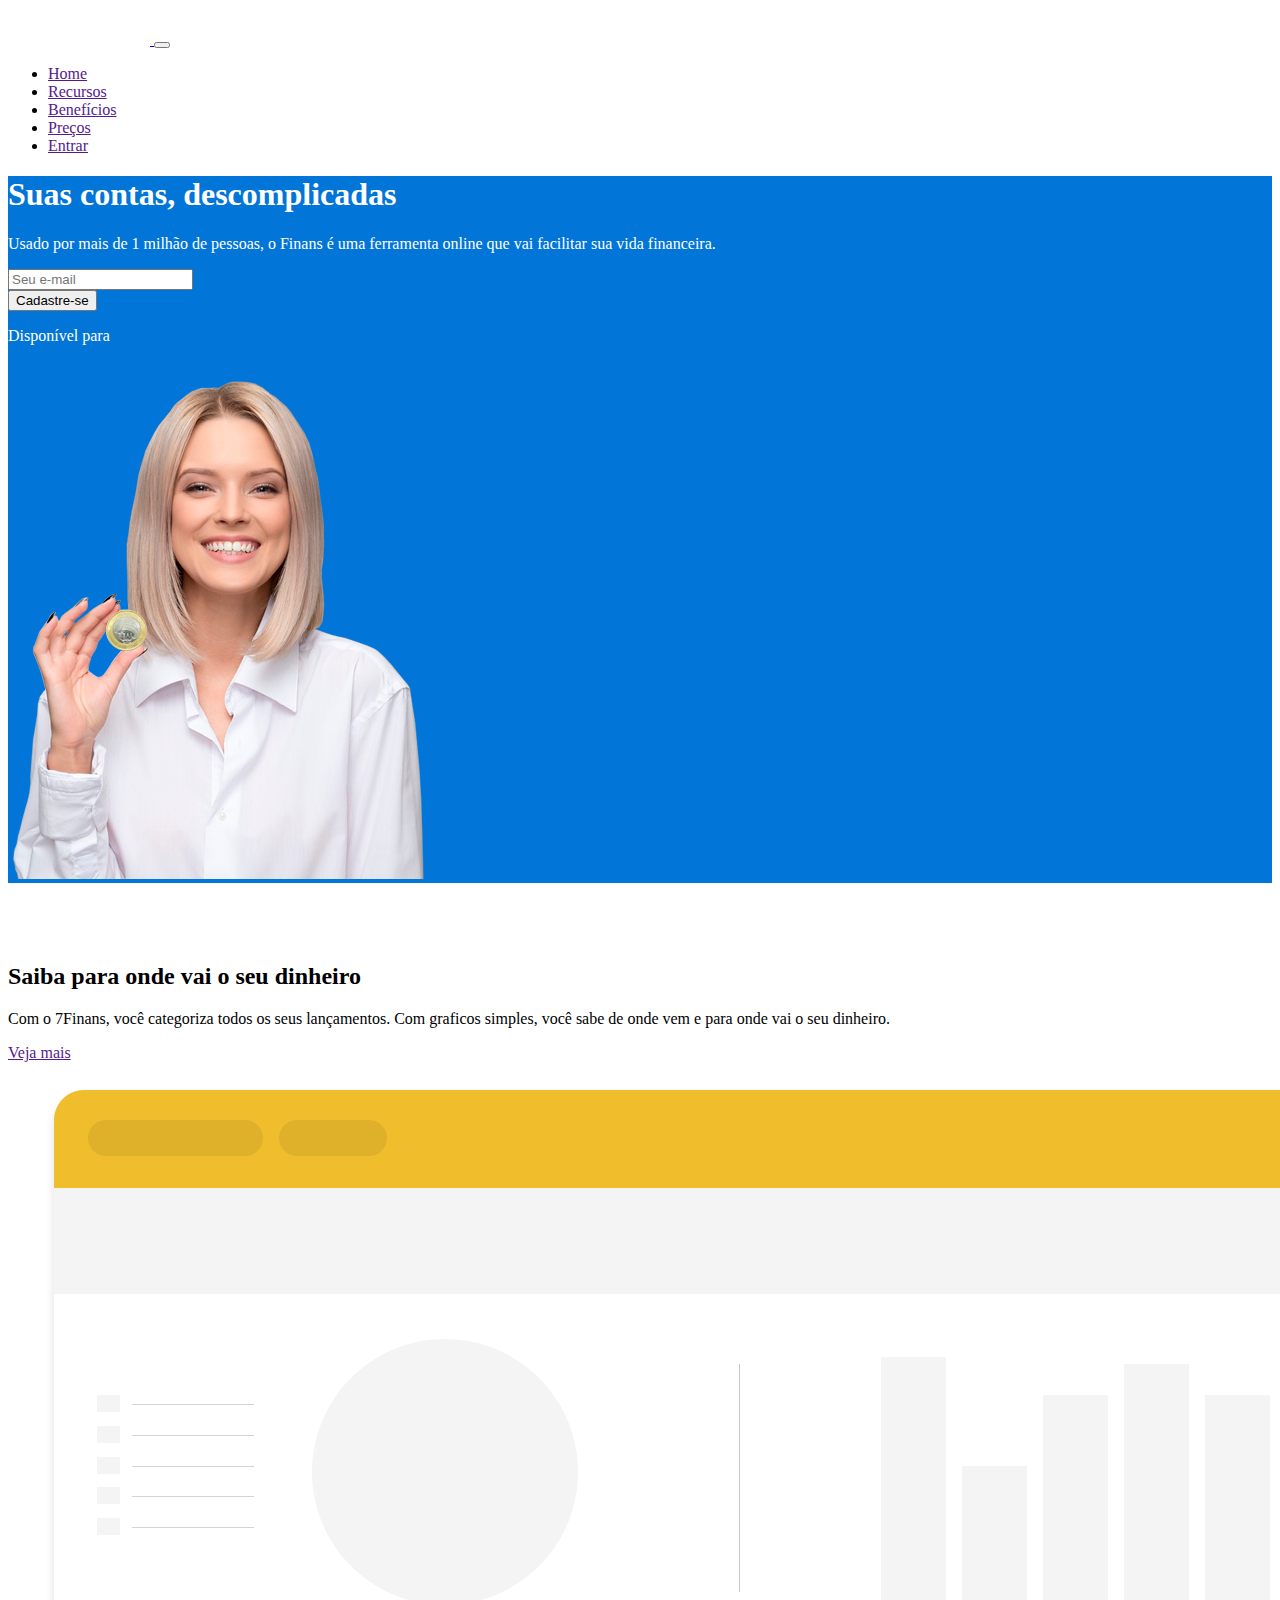
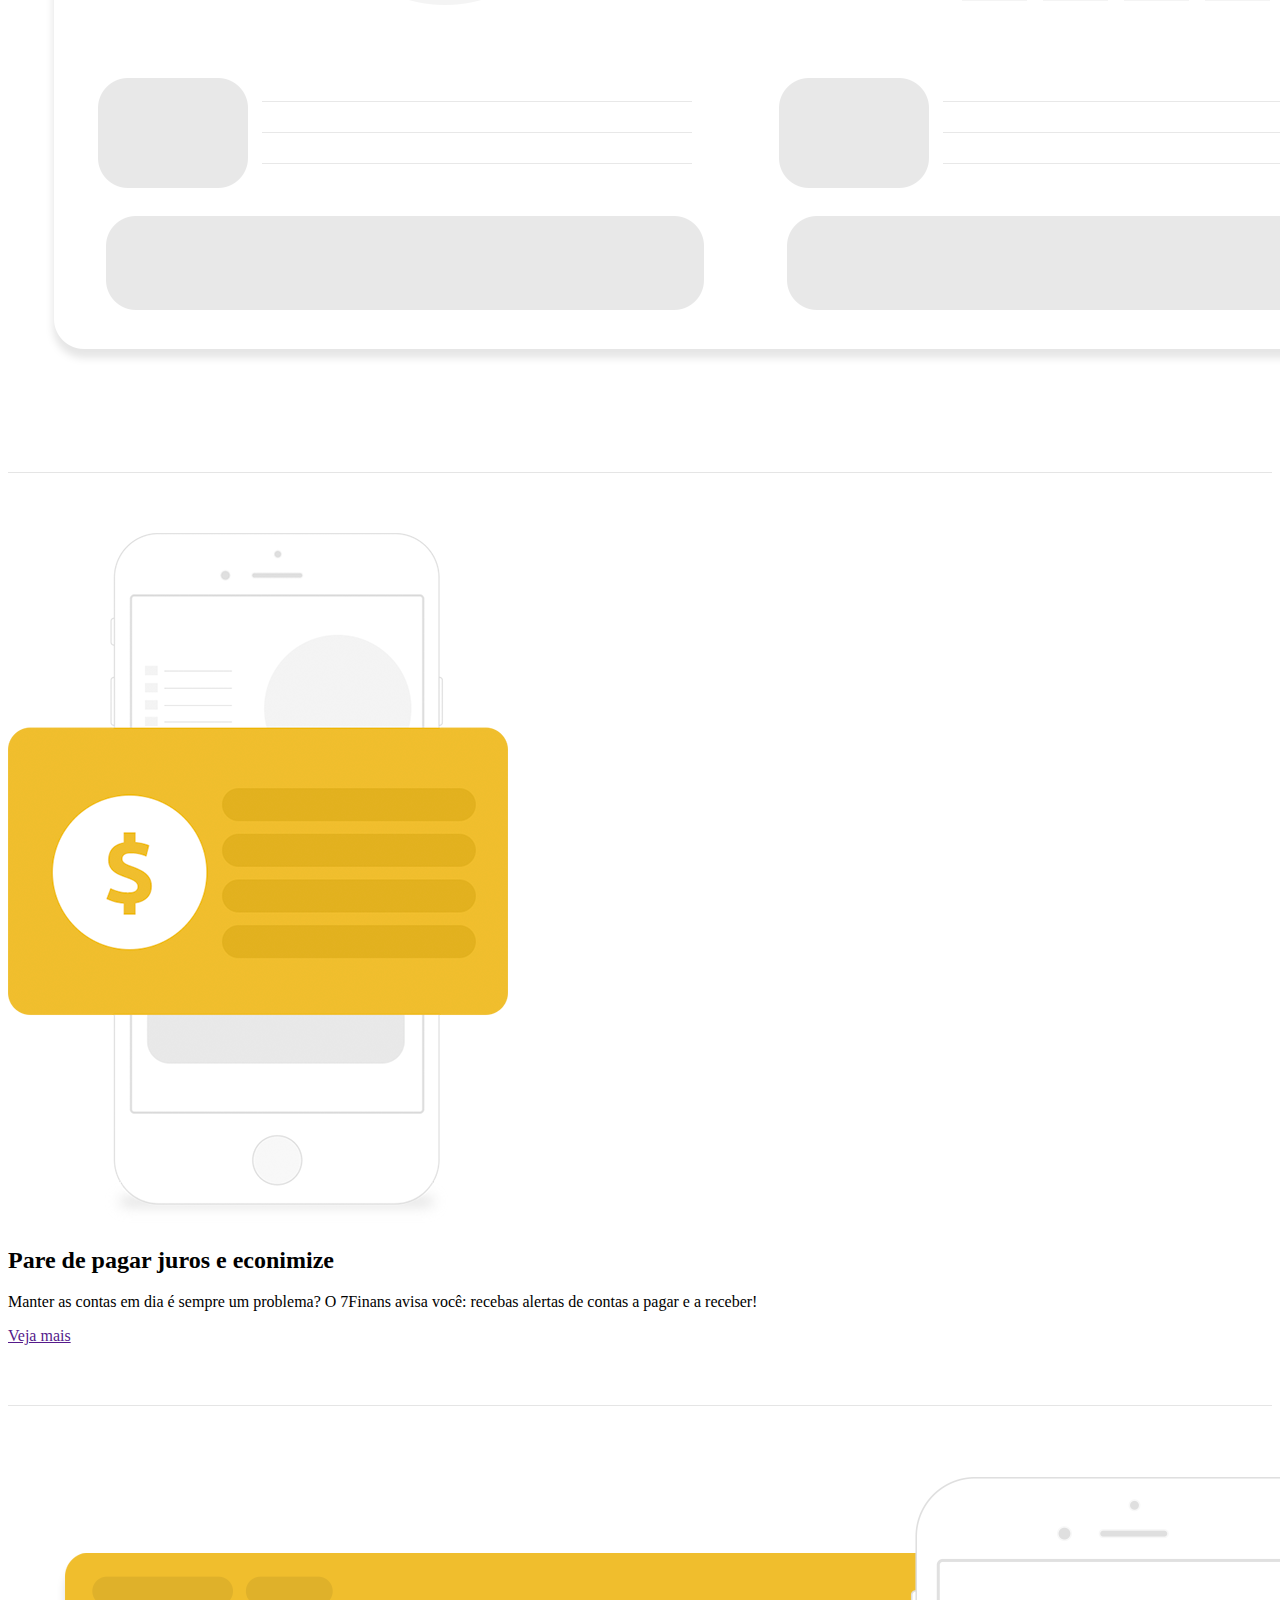
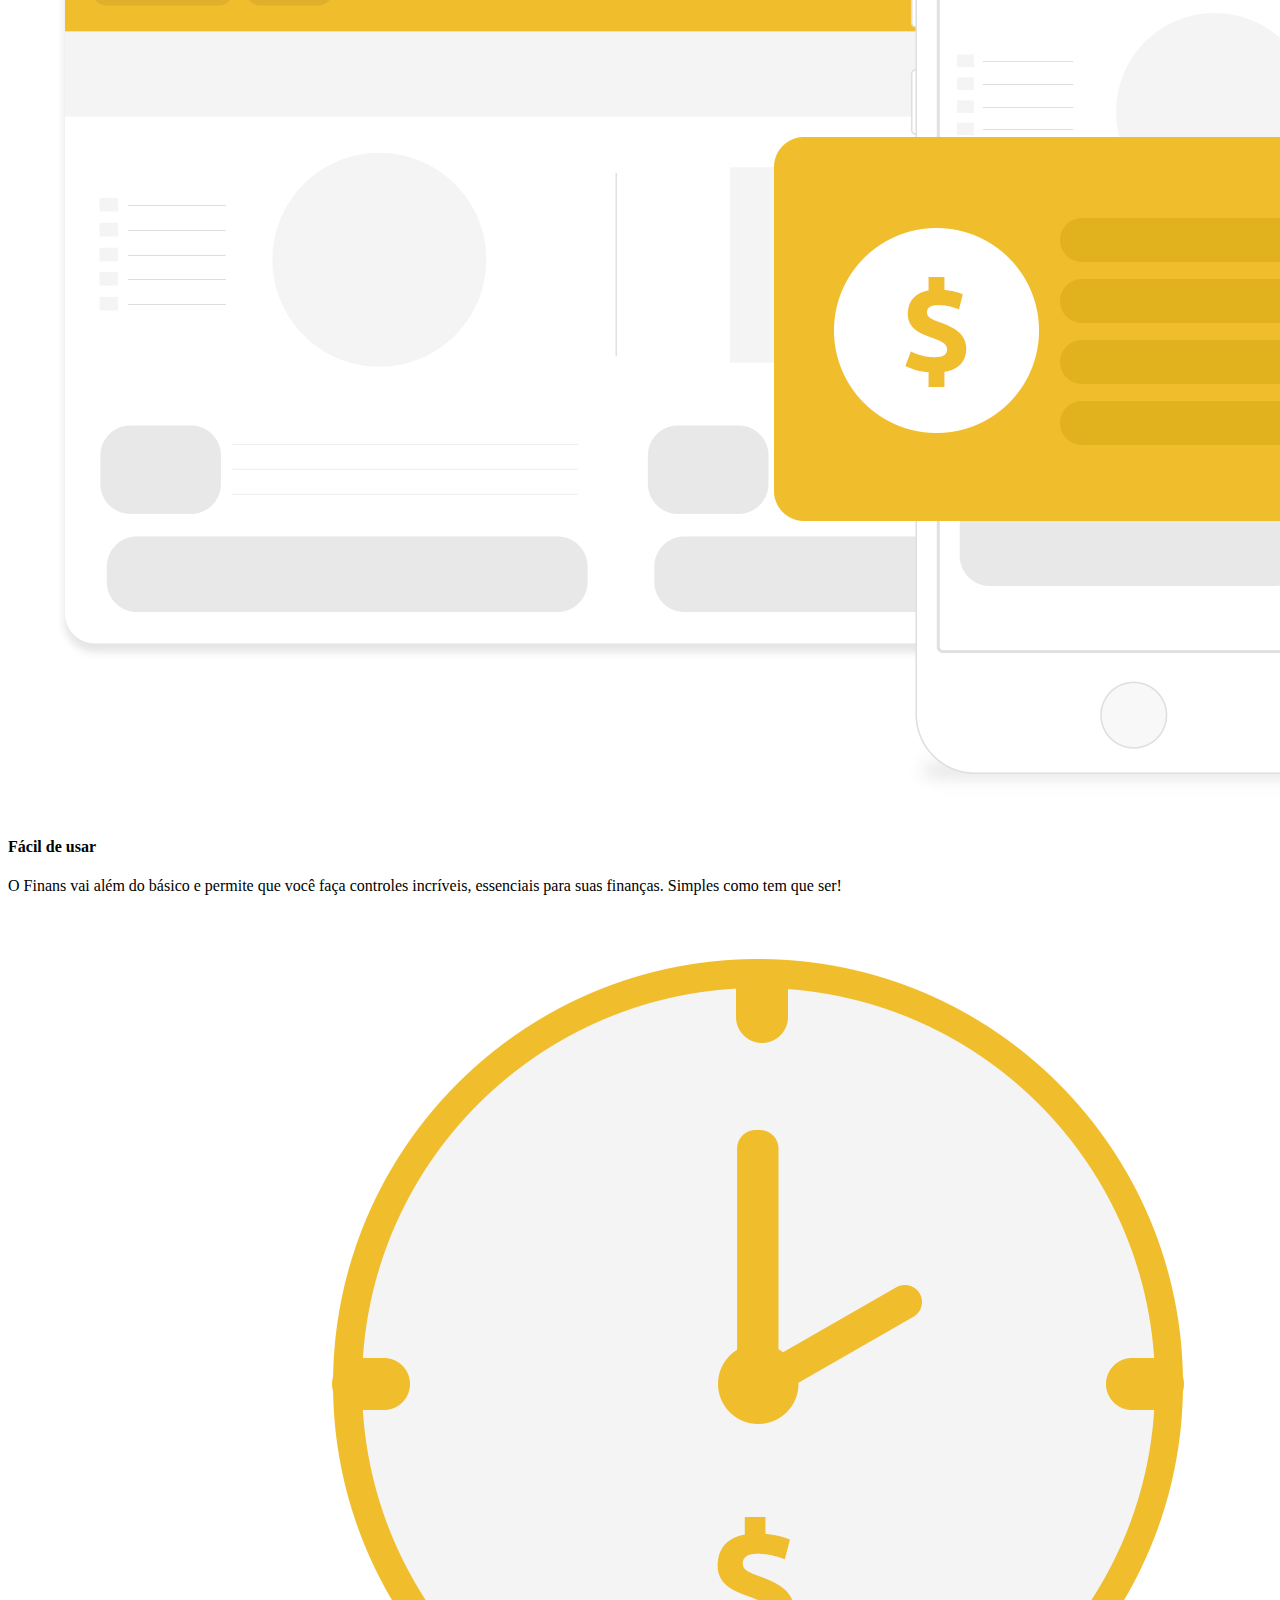
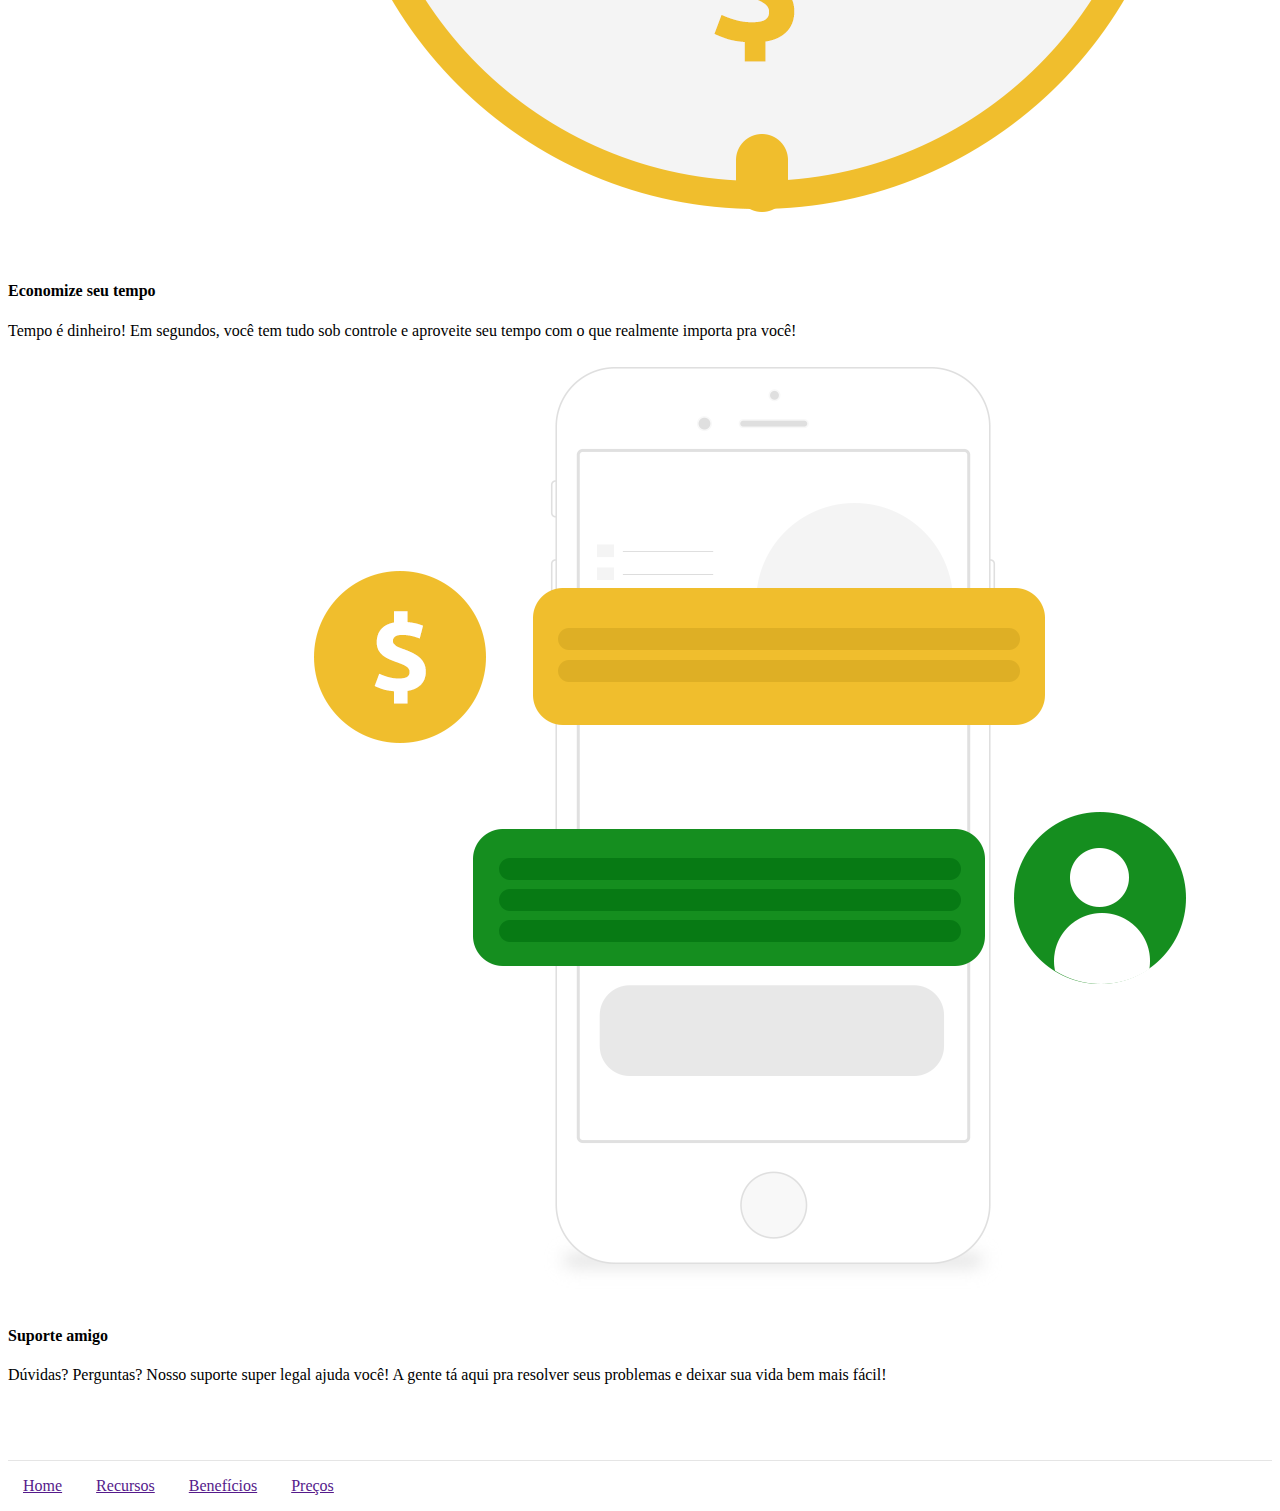
<file: Projeto 7FINANS/index.html>
<!DOCTYPE html>
<html lang="pt-br">
  <head>
    <!-- Meta tags Obrigatórias -->
    <meta charset="utf-8">
    <meta name="viewport" content="width=device-width, initial-scale=1, shrink-to-fit=no">

    <!-- Bootstrap CSS -->
    <link rel="stylesheet" href="https://stackpath.bootstrapcdn.com/bootstrap/4.1.3/css/bootstrap.min.css" integrity="sha384-MCw98/SFnGE8fJT3GXwEOngsV7Zt27NXFoaoApmYm81iuXoPkFOJwJ8ERdknLPMO" crossorigin="anonymous">
     <!-- ESTILO CSS -->
     <link rel="stylesheet" type="text/css" href="css/estilo.css">

    <!-- Font Awesome -->
    <link rel="stylesheet" href="https://use.fontawesome.com/releases/v5.3.1/css/all.css" integrity="sha384-mzrmE5qonljUremFsqc01SB46JvROS7bZs3IO2EmfFsd15uHvIt+Y8vEf7N7fWAU" crossorigin="anonymous">

    <title>7Finans - finanças pessoais</title>
  </head>
  <body>
    
    <header><!-- inicio Cabecalho -->
      <nav class="navbar navbar-expand-sm navbar-light bg-primary">
        <div class="container">
          
          <a href="#" class="navbar-brand">
            <img src="img/logo.png" width="142">
          </a>
                <!-- Responsividade -->
          <button class="navbar-toggler" data-toggle="collapse" data-target="#nav-principal">
            <span class="navbar-toggler-icon"></span>
          </button><!-- Fim responsividade -->

          <div class="collapse navbar-collapse" id="nav-principal">
            <ul class="navbar-nav ml-auto">
              <li class="nav-item">
                <a href="" class="nav-link">Home</a>
              </li>
              <li class="nav-item">
                <a href="" class="nav-link">Recursos</a>
              </li>
              <li class="nav-item">
                <a href="" class="nav-link">Benefícios</a>
              </li>
              <li class="nav-item">
                <a href="" class="nav-link">Preços</a>
              </li>
              <li class="nav-item">
                <a href="" class="btn btn-outline-light ml-4">Entrar</a>
              </li>
            </ul>
          </div>

        </div>
      </nav>
    </header><!--/fim Cabecalho -->

    <section id="home"><!-- Início seção home -->
      <div class="container">
        <div class="row">
          <div class="col-md-6 d-flex"><!-- Textos da seção -->
            <div class="align-self-center">
              <h1 class="display-4">Suas contas, descomplicadas</h1>
              <p>
                Usado por mais de 1 milhão de pessoas, o Finans é uma ferramenta online que vai facilitar sua vida financeira.
              </p>

              <form class="mt-4 mb-4">
                <div class="input-group input-group-lg">
                  <input type="text" placeholder="Seu e-mail" class="form-control">
                  <div class="input-group-append">
                    <button type="button" class="btn btn-success">Cadastre-se</button>
                  </div>
                </div>
              </form>

              <p>Disponível para
                <a href="" class="btn btn-outline-light">
                  <i class="fab fa-android fa-lg"></i>
                </a>
                <a href="" class="btn btn-outline-light">
                  <i class="fab fa-apple"></i>
                </a>
              </p>

            </div>
          </div><!--/fim textos da seção -->
          <div class="col-md-6 d-none d-md-block">
            <img src="img/capa-mulher.png">
          </div>
        </div>
      </div>
    </section><!--/fim seção home -->

    <section class="caixa"><!--Inicio seção saiba -->
      <div class="container">
        <div class="row">
          <div class="col-md-6 d-flex">
            <div class="align-self-center">
              <h2>Saiba para onde vai o seu dinheiro</h2>
              <p>
                Com o 7Finans, você categoriza todos os seus lançamentos. Com graficos simples, você sabe de onde vem  e para onde vai o seu dinheiro.
              </p>
              <a href="" class="btn btn-success">Veja mais</a>
            </div>
          </div>
          <div class="col-md-6">
            <img src="img/saiba.png" class="img-fluid">
          </div>
        </div>
      </div>
    </section><!--/fim seção saiba -->

    <section class="caixa"><!--Inicio seção juros -->
      <div class="container">
        <div class="row">
          <div class="col-md-6">
            <img src="img/juros.png" class="img-fluid">
          </div>
          <div class="col-md-6 d-flex">
            <div class="align-self-center">
              <h2>Pare de pagar juros e econimize</h2>
              <p>
                Manter as contas em dia é sempre um problema? O 7Finans avisa você:
                recebas alertas de contas a pagar e a receber!
              </p>
              <a href="" class="btn btn-success">Veja mais</a>
            </div>
          </div>
          
        </div>
      </div>
    </section><!--/fim seção juros -->

    <section class="caixa"><!--Inicio seção recursos -->
      <div class="container">
        <div class="row">
          <div class="col-md-4">
            <img src="img/facil.png" class="img-fluid">
            <h4>Fácil de usar</h4>
            <p>
              O Finans vai além do básico e permite que você faça controles incríveis, essenciais para suas finanças. Simples como tem que ser!
            </p>
          </div>
          <div class="col-md-4">
            <img src="img/economize.png" class="img-fluid">
            <h4>Economize seu tempo</h4>
            <p>
              Tempo é dinheiro! Em segundos, você tem tudo sob controle e aproveite seu tempo com o que realmente importa pra você!
            </p>
          </div>
          <div class="col-md-4">
            <img src="img/suporte.png" class="img-fluid">
            <h4>Suporte amigo</h4>
            <p>
              Dúvidas? Perguntas? Nosso suporte super legal ajuda você! A gente tá aqui pra resolver seus problemas e deixar sua vida bem mais fácil!
            </p>
          </div>
        </div>
      </div>
    </section><!--/fim seção recursos -->

    <footer class="mt-4 mb-4">
      <div class="container">
        <div class="row">
          <div class="col-md-8">
            <p>
              <a href="">Home</a>
              <a href="">Recursos</a>
              <a href="">Benefícios</a>
              <a href="">Preços</a>
            </p>
          </div>
          <div class="col-md-4 d-flex justify-content-end">
            <a href="" class="btn btn-outline-dark">
              <i class="fab fa-facebook"></i>
            </a>
            <a href="" class="btn btn-outline-dark ml-2">
              <i class="fab fa-twitter"></i>
            </a>
            <a href="" class="btn btn-outline-dark ml-2">
              <i class="fab fa-instagram"></i>
            </a>
            <a href="" class="btn btn-outline-dark ml-2">
              <i class="fab fa-youtube"></i>
            </a>
          </div>
        </div>
      </div>
    </footer>


    <!-- JavaScript (Opcional) -->
    <!-- jQuery primeiro, depois Popper.js, depois Bootstrap JS -->
    <script src="https://code.jquery.com/jquery-3.3.1.slim.min.js" integrity="sha384-q8i/X+965DzO0rT7abK41JStQIAqVgRVzpbzo5smXKp4YfRvH+8abtTE1Pi6jizo" crossorigin="anonymous"></script>
    <script src="https://cdnjs.cloudflare.com/ajax/libs/popper.js/1.14.3/umd/popper.min.js" integrity="sha384-ZMP7rVo3mIykV+2+9J3UJ46jBk0WLaUAdn689aCwoqbBJiSnjAK/l8WvCWPIPm49" crossorigin="anonymous"></script>
    <script src="https://stackpath.bootstrapcdn.com/bootstrap/4.1.3/js/bootstrap.min.js" integrity="sha384-ChfqqxuZUCnJSK3+MXmPNIyE6ZbWh2IMqE241rYiqJxyMiZ6OW/JmZQ5stwEULTy" crossorigin="anonymous"></script>
  </body>
</html>
</file>
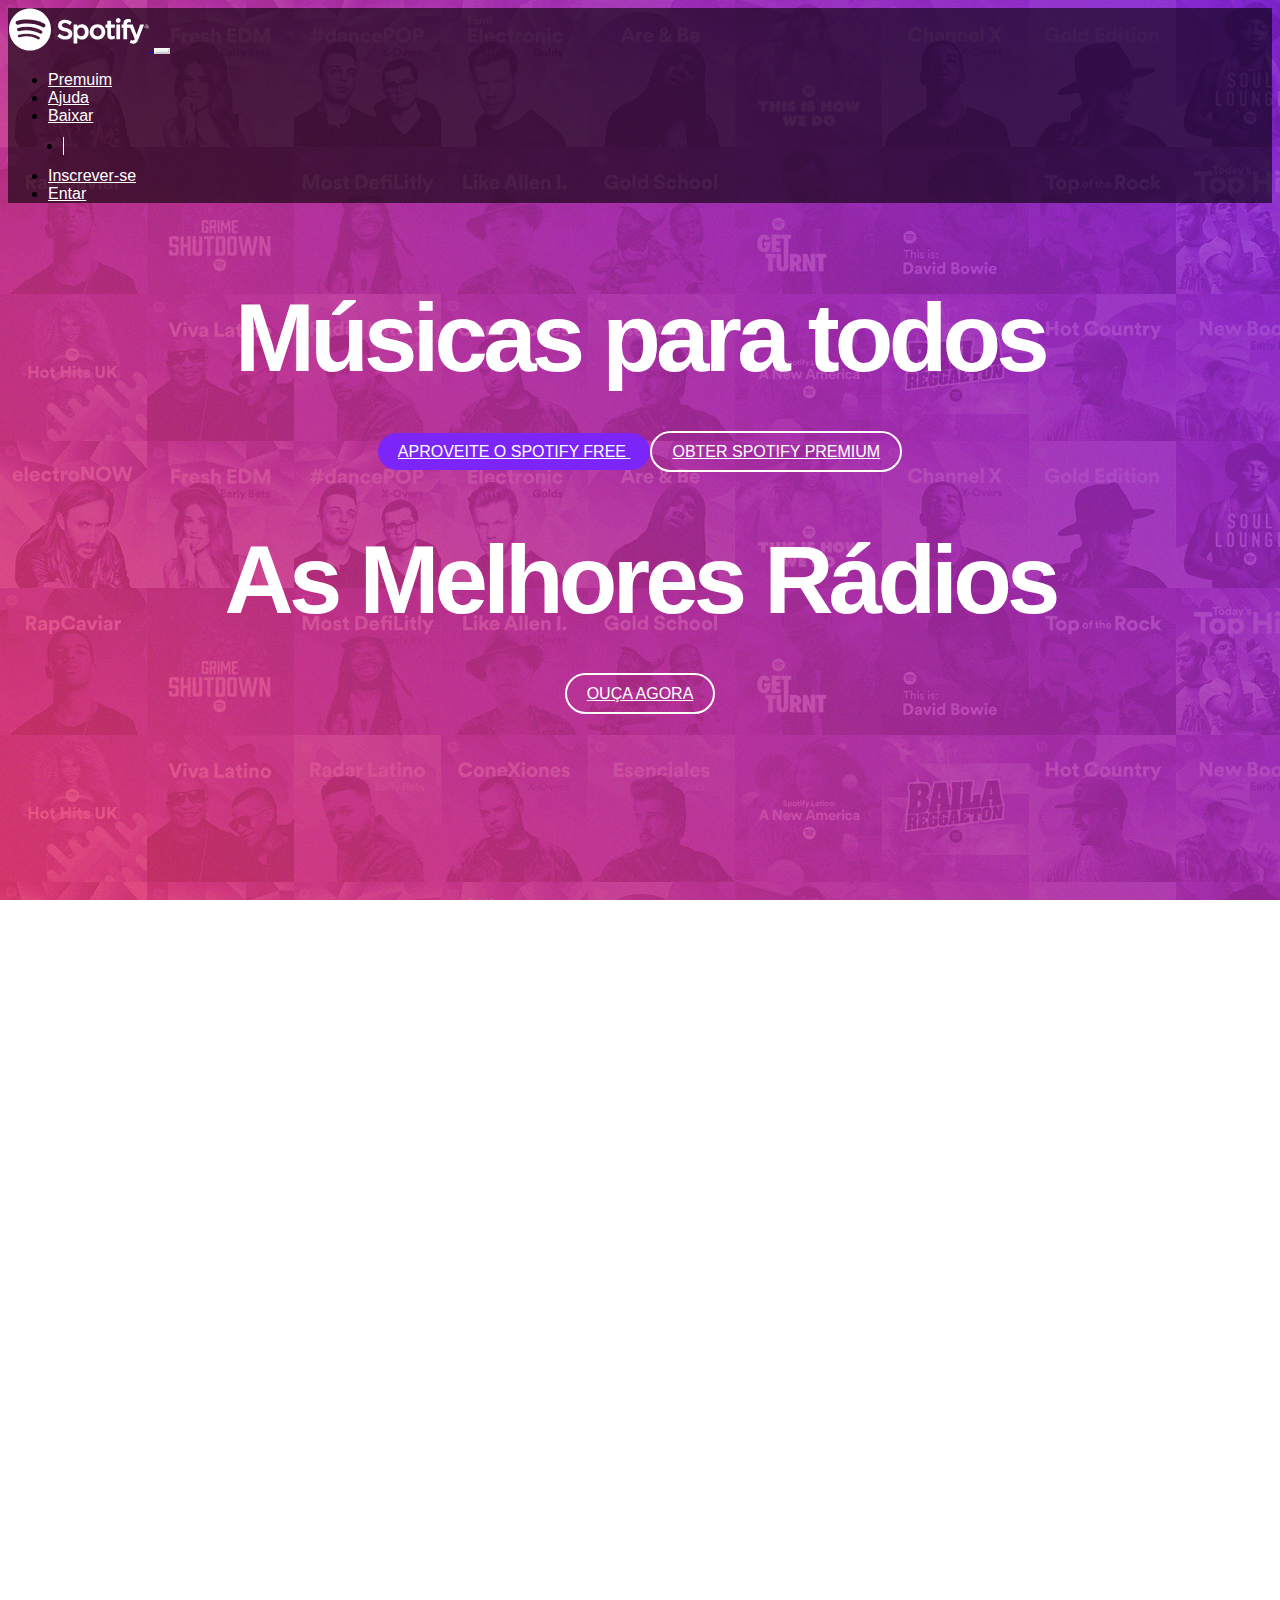
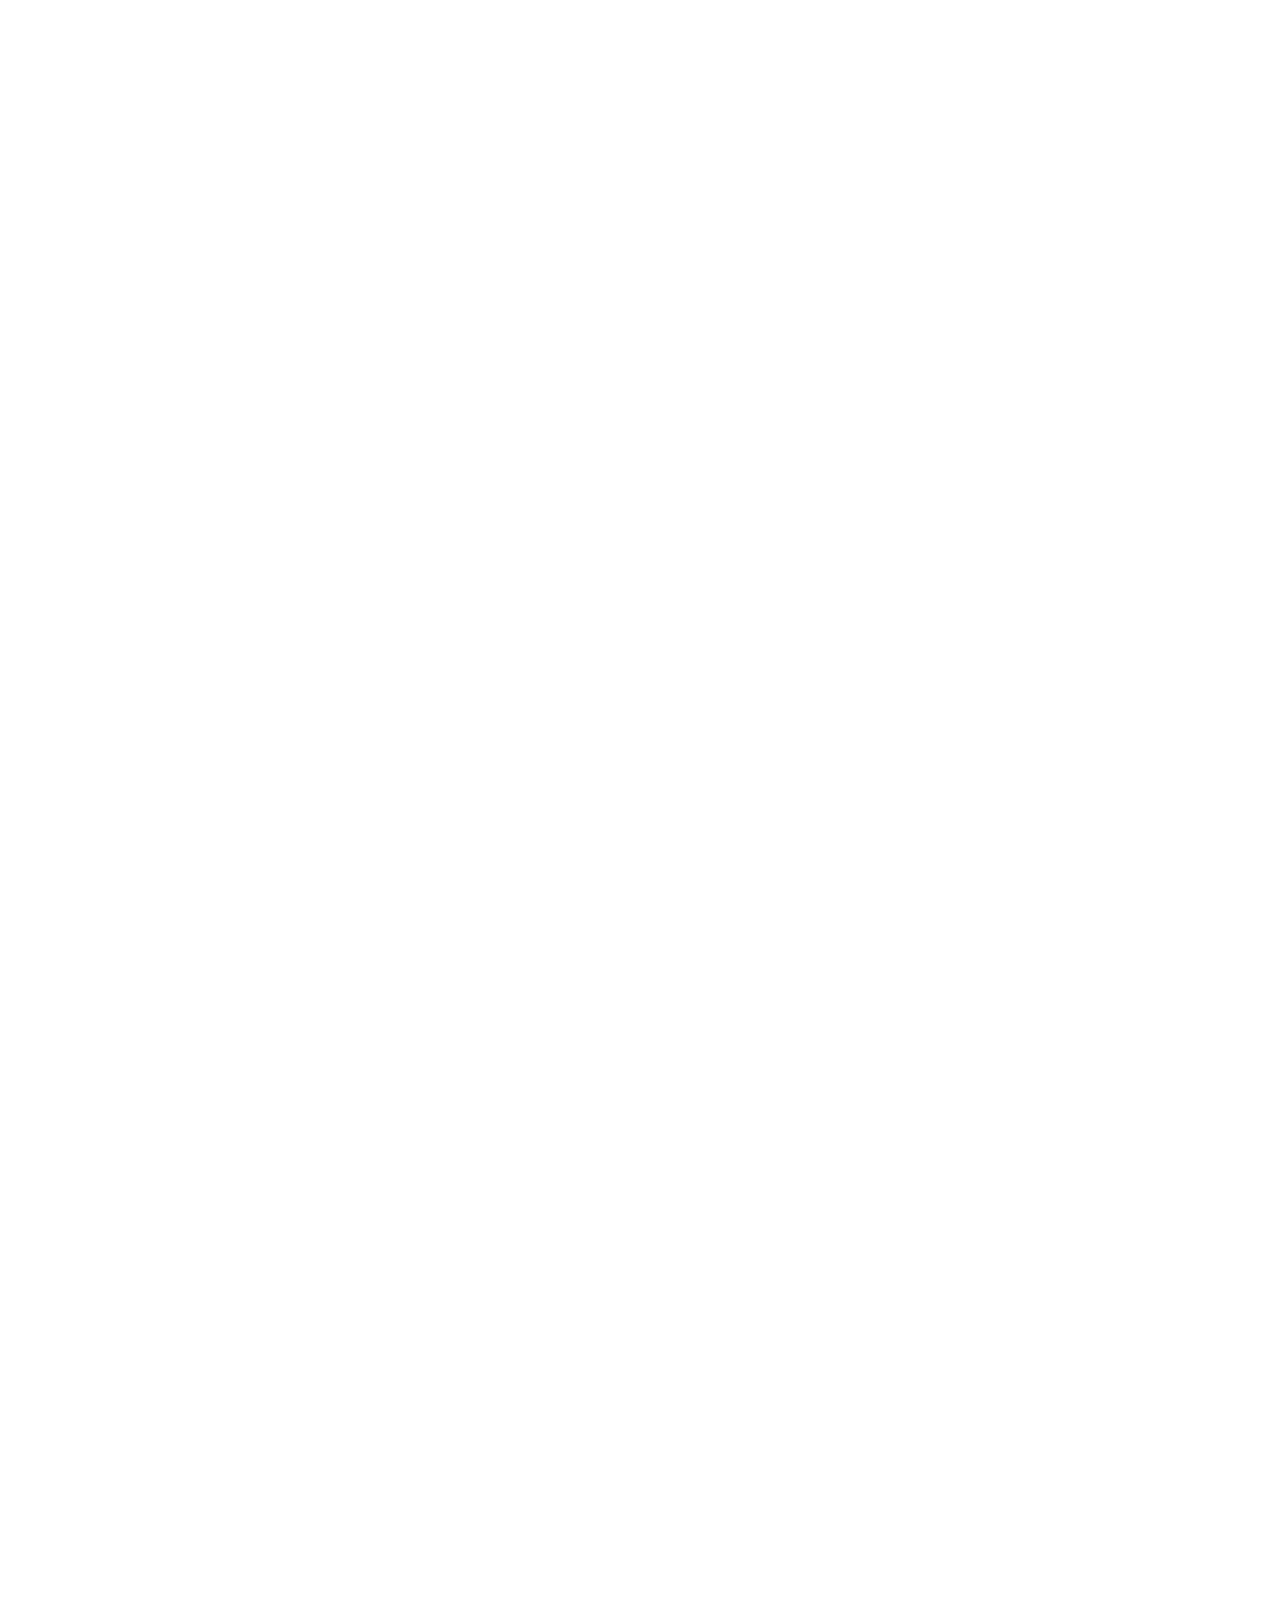
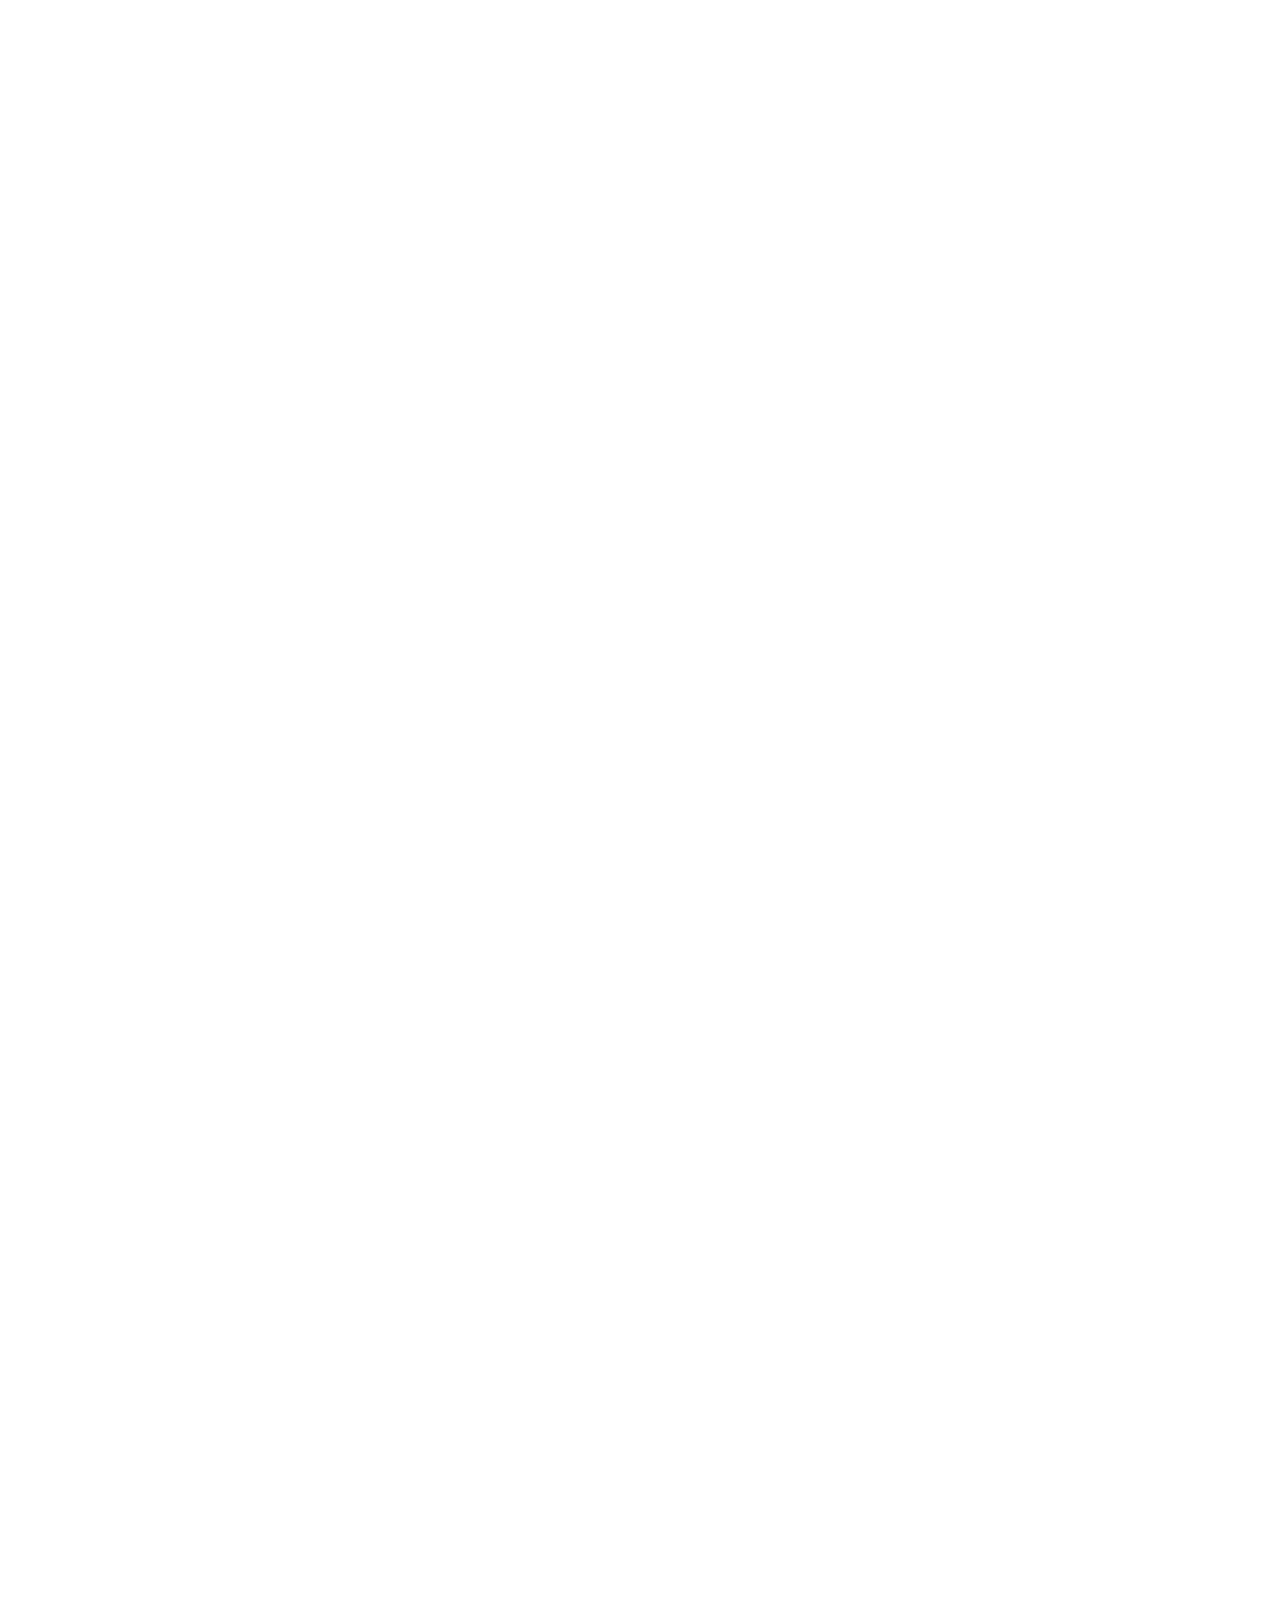
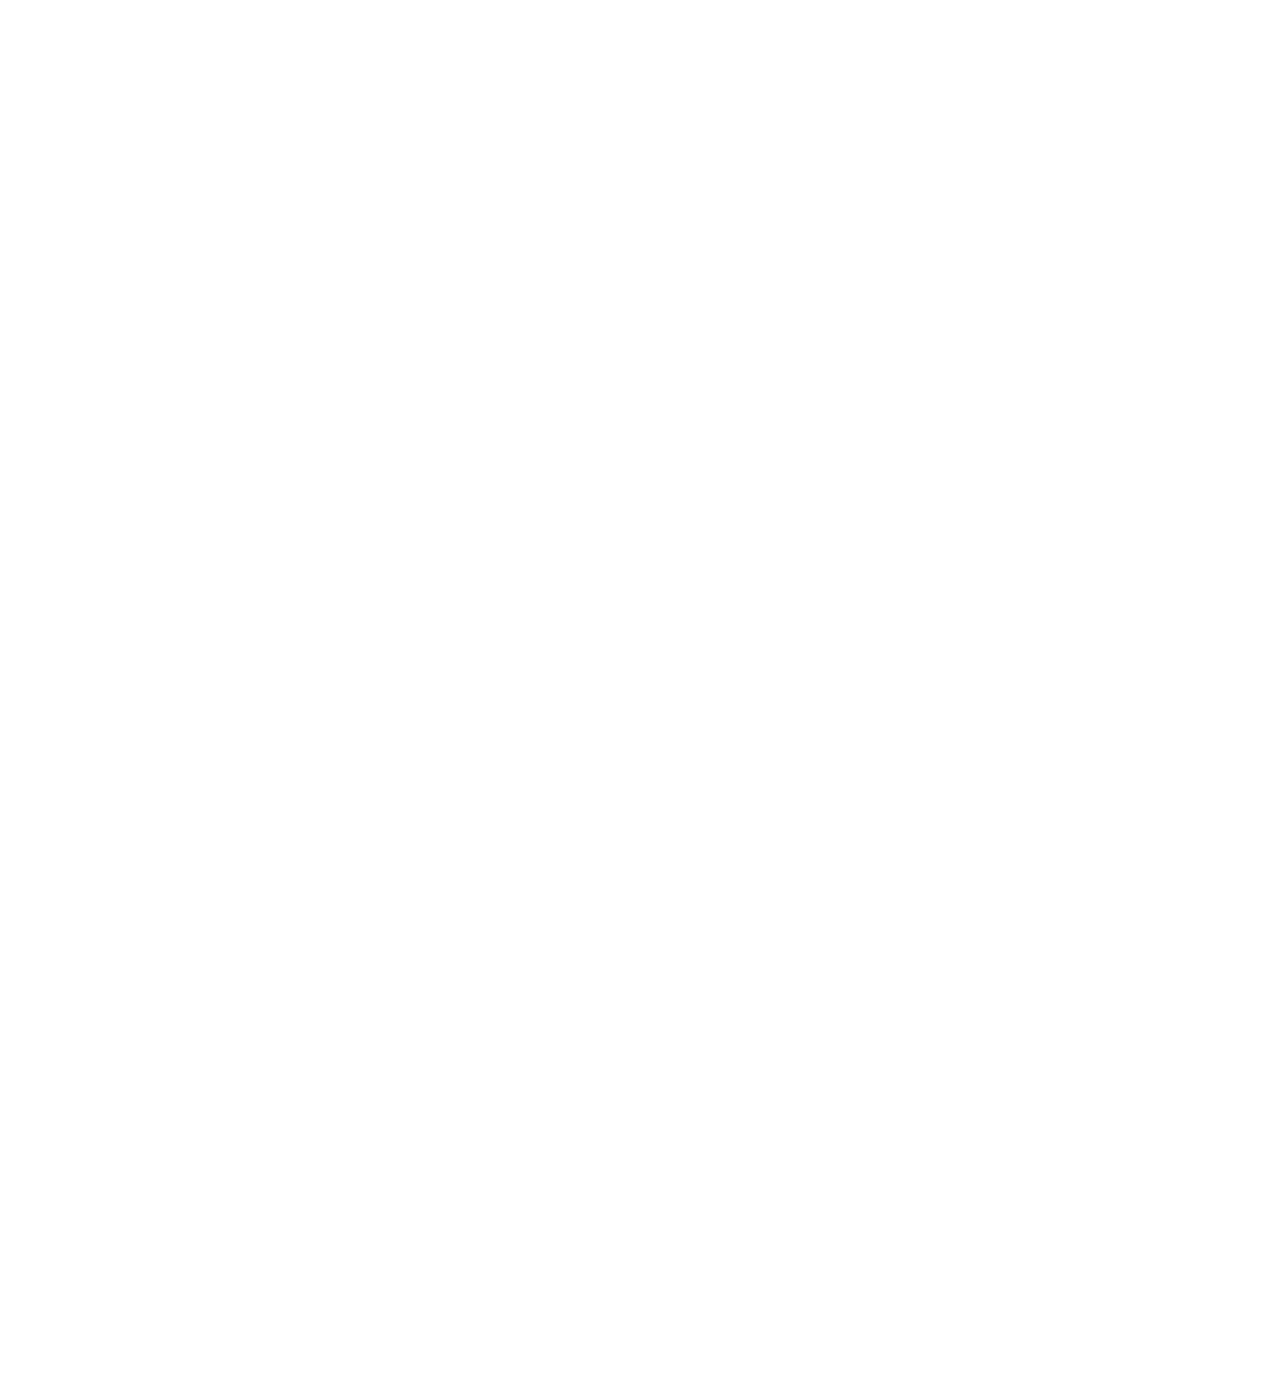
<file: PROJETO 8 SPOTIFY/index.html>
<!DOCTYPE html>
<html lang="pt-br">
  <head>
    <!-- Meta tags Obrigatórias -->
    <meta charset="utf-8">
    <meta name="viewport" content="width=device-width, initial-scale=1, shrink-to-fit=no">

    <!-- Bootstrap CSS -->
    <link rel="stylesheet" href="https://stackpath.bootstrapcdn.com/bootstrap/4.1.3/css/bootstrap.min.css" integrity="sha384-MCw98/SFnGE8fJT3GXwEOngsV7Zt27NXFoaoApmYm81iuXoPkFOJwJ8ERdknLPMO" crossorigin="anonymous">

    <!-- Font Awesome -->
    <link rel="stylesheet" href="https://use.fontawesome.com/releases/v5.3.1/css/all.css" integrity="sha384-mzrmE5qonljUremFsqc01SB46JvROS7bZs3IO2EmfFsd15uHvIt+Y8vEf7N7fWAU" crossorigin="anonymous">

    <!-- HTML5Shiv -->
    <!--[if lt IE 9]>
      <script src="https://oss.maxcdn.com/html5shiv/3.7.2/html5shiv.min.js"></script>
    <![endif]-->

    <!-- Estilo customizado -->
    <link rel="stylesheet" type="text/css" href="css/estilo.css">

    <title>Música para todos - Spotify</title>
    <link rel="icon" href="imagens/favicon.png">
  </head>
  <body>
    
    <header><!-- Inicio Cabecalho -->
    	<nav class="navbar navbar-expand-md navbar-light fixed-top  navbar-tranparente" >
    		<div class="container">
    			<a href="index.html" class="navbar-brand">
    				<img src="imagens/spotify.svg" width="142">
                </a>
                       <!-- Responsividade -->
              <button class="navbar-toggler" data-toggle="collapse" data-target="#nav-principal">
              <i class="fas fa-bars text-white"></i>
              </button><!-- Fim responsividade -->
	                <div class="collapse navbar-collapse" id="nav-principal">
	    			  <ul class="navbar-nav ml-auto">
	    				<li class="nav-item">
	    					<a href="" class="nav-link">Premuim</a>
	    				</li>
	    				<li class="nav-item">
	    					<a href="" class="nav-link">Ajuda</a>
	    				</li>
	    				<li class="nav-item">
	    					<a href="" class="nav-link">Baixar</a>
	    				</li>

	    				<li class="nav-item divisor"><a href=""></a></li>

	    				<li class="nav-item">
	    					<a href="" class="nav-link">Inscrever-se</a>
	    				</li>
	    				<li class="nav-item">
	    					<a href="" class="nav-link">Entar</a>
	    				</li>
	    			  </ul>
	    			</div>
    		</div>
    	</nav>
    </header><!-- Fim Cabecalho -->


    <section id="home" class="d-flex"><!-- Inico  section Home -->
    	<div class="container align-self-center"><!--Inicio Container-->

    		<div class="row"><!--Inicio Row -->

    			<div class="col-md-12 capa">

    				<div id="carousel-spotify" class="carousel slide" data-ride="carousel"><!--Inicio Carousel-->
                       <div class="carousel-inner"><!--Inicio Inner-->

                        <div class="carousel-item active">
                            <h1>Músicas para todos</h1>

                            <a href="" class="btn btn-lg btn-custom btn-roxo">
                                Aproveite o Spotify Free
                            </a>
                            <a href="" class="btn btn-lg btn-custom btn-branco">
                                Obter Spotify Premium
                            </a>

                        </div> 

                        <div class="carousel-item">
                            <h1>As Melhores Rádios</h1>
                            
                            <a href="" class="btn btn-lg btn-custom btn-branco">
                                <i class="fas fa-music"></i> Ouça Agora
                            </a>

                        </div> 

                       </div><!--Fim Inner-->
                       <!--Controles--> 
                       <a href="#carousel-spotify" class="carousel-control-prev" data-slide="prev">
                           <i class="fas fa-angle-left fa-3x"></i>
                       </a>
                       <a href="#carousel-spotify" class="carousel-control-next" data-slide="next">
                           <i class="fas fa-angle-right fa-3x"></i>
                       </a>
                    </div><!--Fim Carousel-->
    				
    			</div>
    			
    		</div><!-- Fim Row -->
    		
    	</div><!-- Fim Container -->
    </section><!-- Fim Section Home -->

    <section id="servicos" class="caixa"><!-- Inico  section Servicos -->
    	<div class="container"><!--Inicio Container-->
    		<div class="row"><!--Inicio Row -->

    			<div class="col-md-6"><!--Inicio imagens -->
	    			<div class="row albuns">
	    			 <div class="col-md-6">
	    			 	<img src="imagens/img1.jpg" class="img-fluid d-none d-md-block">
	    			 </div>
	    			 <div class="col-md-6">
	    			 	<img src="imagens/img2.jpg" class="img-fluid d-none d-md-block">
	    			 </div>
	    			</div>
	    			<div class="row albuns">
	    			 <div class="col-md-6">
	    			 	<img src="imagens/img3.jpg" class="img-fluid d-none d-md-block">
	    			 </div>
	    			 <div class="col-md-6">
	    			 	<img src="imagens/img4.jpg" class="img-fluid d-none d-md-block">
	    			 </div>
	    			</div>
    			</div><!-- Fim imagens -->

    			<div class="col-md-6"><!--Inicio Textos -->
    				<h2>O que o Spotify tem?</h2>

            <h3>Músicas</h3>
            <p>O Spotify tem milhões de músicas. Escute seus sons favoritos, descubra novas músicas e reúna seus favoritos em um só lugar.</p>

            <h3>Playlists</h3>
            <p>No Spotify você encontra uma playlist para cada momento. Todas feitas por fanáticos e especialistas da música.</p>

            <h3>Novos lançamentos</h3>
            <p>Escute os novos lançamentos de singles e álbuns da semana e veja o que está bombando no Top 50.</p>
    			</div><!-- Fim Textos -->
    		</div><!-- Fim Row -->
    	</div><!-- Fim Container -->
    </section><!-- Fim  section Servicos -->

    <section id="recursos" class="caixa"><!-- Inico section Recursos-->
      <div class="container"><!--Inicio Container-->
        <div class="row"><!--Inicio Row -->
          <div class="col-md-4">

            <h2>Fácil</h2>
            <h3>Buscar</h3>
            <p>Já sabe o que quer escutar? É só procurar e apertar o play.
            </p>

            <h3>Navegar</h3>
            <p>Veja os novos lançamentos, o que está bombando nas paradas e as melhores playlists para o seu momento.
            </p>

            <h3>Descobrir</h3>
            <p>Curta músicas novas toda segunda-feira com uma playlist personalizada pra você. Ou relaxe e curta uma das rádios.
            </p>

          </div>
          <div class="col-md-8">
            <div class="row rotacionar">
              <div class="col-md-6">
                <img src="imagens/iphone1.png" class="img-fluid">
              </div>
              <div class="col-md-6">
                <img src="imagens/iphone2.png" class="img-fluid">
              </div>
            </div>
          </div>
        </div><!-- Fim Row -->
      </div><!-- Fim Container -->
    </section><!-- Fim  section Recursos -->

    <footer><!-- Inicio Rodapé -->
    	<div class="container"><!-- Inicio Container -->
    	  <div class="row"><!-- Inicio Row -->
    		<div class="col-md-2">
    			<img src="imagens/spotify.svg" width="142">
    		</div>
    		<div class="col-md-2">
    			<h4>COMPANY</h4>
    			<ul class="navbar-nav">
    				<li><a href="">Sobre</a></li>
    				<li><a href="">Empregos</a></li>
    				<li><a href="">Imprensa</a></li>
    				<li><a href="">Novidades</a></li>
    			</ul>
    		</div>
    		<div class="col-md-2">
    			<h4>COMUNIDADES</h4>
    			<ul class="navbar-nav">
    				<li><a href="">Artistas</a></li>
    				<li><a href="">Desenvolvedores</a></li>
    				<li><a href="">Marcas</a></li>		
    			</ul>
    		</div>

    		<div class="col-md-2">
    			<h4>LINKS UTEIS</h4>
    			<ul class="navbar-nav">
    				<li><a href="">Ajudas</a></li>
    				<li><a href="">Presentes</a></li>
    				<li><a href="">Player da web</a></li>
    			</ul>
    		</div>

    		<div class="col-md-4">
    		
    			<ul>
    				<li>
    					<a href="">
    						<img src="imagens/facebook.png">
    					</a>
    				</li>
    				<li>
    					<a href="">
    						<img src="imagens/twitter.png">
    					</a>
    					<li>
    					<a href="">
    						<img src="imagens/instagram.png">
    					</a>
    				</li>
    				</li>
    			</ul>
    		</div>

    	  </div><!-- Fim Row -->
    	</div><!-- Fim Container -->
    </footer><!-- Fim Rodapé -->


    <!-- JavaScript (Opcional) -->
    <!-- jQuery primeiro, depois Popper.js, depois Bootstrap JS -->
    <script src="https://code.jquery.com/jquery-3.3.1.slim.min.js" integrity="sha384-q8i/X+965DzO0rT7abK41JStQIAqVgRVzpbzo5smXKp4YfRvH+8abtTE1Pi6jizo" crossorigin="anonymous"></script>
    <script src="https://cdnjs.cloudflare.com/ajax/libs/popper.js/1.14.3/umd/popper.min.js" integrity="sha384-ZMP7rVo3mIykV+2+9J3UJ46jBk0WLaUAdn689aCwoqbBJiSnjAK/l8WvCWPIPm49" crossorigin="anonymous"></script>
    <script src="https://stackpath.bootstrapcdn.com/bootstrap/4.1.3/js/bootstrap.min.js" integrity="sha384-ChfqqxuZUCnJSK3+MXmPNIyE6ZbWh2IMqE241rYiqJxyMiZ6OW/JmZQ5stwEULTy" crossorigin="anonymous"></script>
  </body>
</html>
</file>
<file: Projeto 7FINANS/css/estilo.css>
#home{
	background: #0275d8 ;
	color: white;
}

.caixa {
	padding: 60px 0;
	border-bottom: 1px solid #e5e5e5;
}

footer p a {
	margin: 5px 15px;
}
</file>
<file: PROJETO 8 SPOTIFY/css/estilo.css>
/*Luiz Carlos*/

html, body, #home {
	height: 100%;
	overflow-x: hidden;
}


body {
	background: url(../imagens/capa.png),
	url(../imagens/ruido.png),
	linear-gradient(50deg,#ff4169,#7c26f8);
	background-attachment:fixed;
	font-family: Helvetica,Arial, sans-serif;
}

            /*Barra de navegação*/

nav.navbar-tranparente {
	padding: 15px, 0px;
	background: rgba(0,0,0,0.6);
}

.navbar-light .navbar-nav .nav-link {
	color: white;
}

.navbar-light .navbar-nav .nav-link:hover {
	color: #9bf0e1;
}

.navbar-light .navbar-toggler {
	color: rgba(255,255,255,.5);
	border-color: rgba(255,255,255,0.5);
}

.divisor {
	width: 1px;
	background: white;
	margin: 12px 15px;
}
 
 /*Capa*/
.capa {
	text-align: center;
}

.btn-custom {
	color: white;
	border-radius: 500px;
	-webkit-border-radius: 500px;
	-moz-border-radius: 500px;
	text-transform: uppercase;
	transition: background 0.4s, color 0.4s;
	padding: 10px 20px;
}

.btn-roxo {
	background: #7c25f8;
}

.btn-roxo:hover {
	background: #6207e3;
	color: white;
}

.btn-branco {
	border: 2px solid white;
}

.btn-branco:hover {
	background-color: white;
	color: black;
}

.carousel-control-prev, .carousel-control-next {
    width: 5%;
}

/*Estruturas de Conteudo*/

.caixa {
	padding-top: 20px;
	padding-bottom: 20px;
}

#servicos {
	background: white;
	}

#servicos h2, h3 {
	color: #7c26f8;
}

#recursos {
	color: white;
}

#recursos h3 {
	color: #9bf0e1;
}

#recursos h2 {
	color: white;
}

.albuns {
	padding: 10px 0;
}

.rotacionar {
	-ms-transform: rotate(30deg);/*IE 9*/
	-webkit-transform: rotate(30deg);/*Chrome, Safari, Opera*/
    transform: rotate(30deg);
	padding-left: 80px;
}

      /*RODAPÉ*/

footer {
	background: #000;
	padding: 50px 0px 20px 0px;
	position: relative;
}      

footer h4 {
	color: #919496;
	font-size: 0.8em;
	text-transform: uppercase;
}

footer .navbar-nav a {
	color: white;
	font-size: 0.8em;
}

footer .navbar-nav a:hover {
	color: #9bf0e1;text-decoration: none;
}

footer ul {
	list-style: none;
}

footer ul li {
	float: right;
	margin: 0 5px;
}

/*Tipografia*/
h1 {
	font-weight: 900;
	letter-spacing: -0.05em;
	margin-bottom: 50px;
	color: white;
}

h2 {
	font-size: 3em;
	font-weight: 700;
	letter-spacing: -0.04em;
}

h2 {
	font-size: 2em;
	font-weight: 700;
	letter-spacing: -0.04em;
}

      /**Media Queres/

/* Extra small devices (portrait phones, less than 576px)*/
@media (max-width: 575.98px) {
    .btn-custom {
    	margin: 10px 15px;
    } 
}

/* Small devices (landscape phones, 576px and up)*/
@media (min-width: 576px) and (max-width: 767.98px) { 
    h1 {
    	font-size: 3em; 
    }
    .btn-custom {
    	margin: 10px 15px;
    } 
}

/* Medium devices (tablets, 768px and up)*/
@media (min-width: 768px) and (max-width: 991.98px) { 
    h1 {
    	font-size: 4em; 
    } 
}

/* Large devices (desktops, 992px and up)*/
@media (min-width: 992px) and (max-width: 1199.98px) {
    h1 {
    	font-size: 5em; 
    } 
}

/* Extra large devices (large desktops, 1200px and up)*/
@media (min-width: 1200px) {
	h1 {
    	font-size: 6em; 
    }
}
</file>
